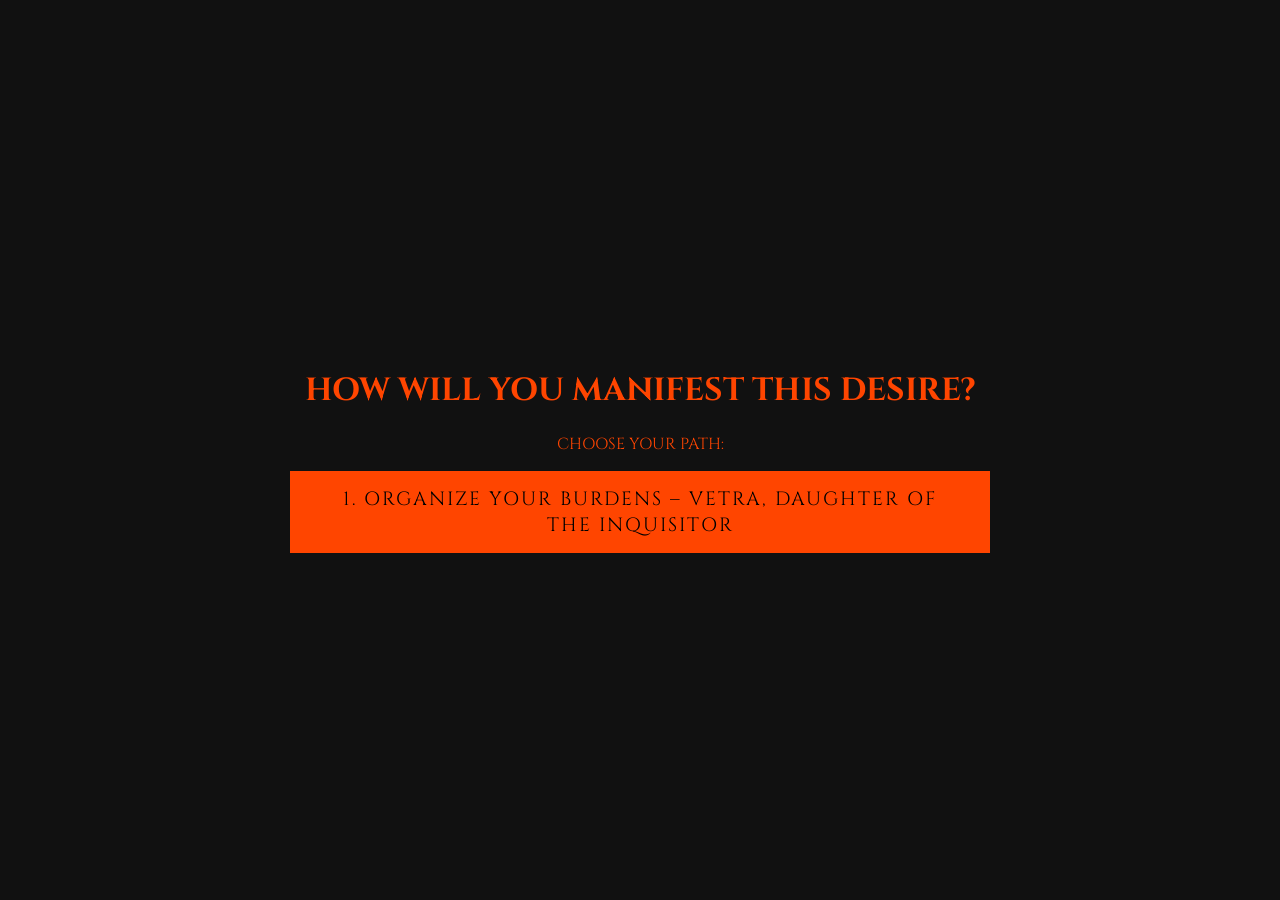
<file: public/manifest.html>
<!DOCTYPE html>
<html lang="en">
<head>
    <meta charset="UTF-8">
    <title>MANIFEST YOUR DESIRE - HELLFORGE</title>
    <link rel="stylesheet" href="styles.css">
</head>
<body>
    <div class="container">
        <h1>HOW WILL YOU MANIFEST THIS DESIRE?</h1>

        <p>CHOOSE YOUR PATH:</p>
        <button onclick="window.location.href='vetra.html'">
          1. ORGANIZE YOUR BURDENS – VETRA, DAUGHTER OF THE INQUISITOR
        </button>

        <!-- Future buttons for Moneta, Dominus, etc. -->
    </div>
</body>
</html>
</file>
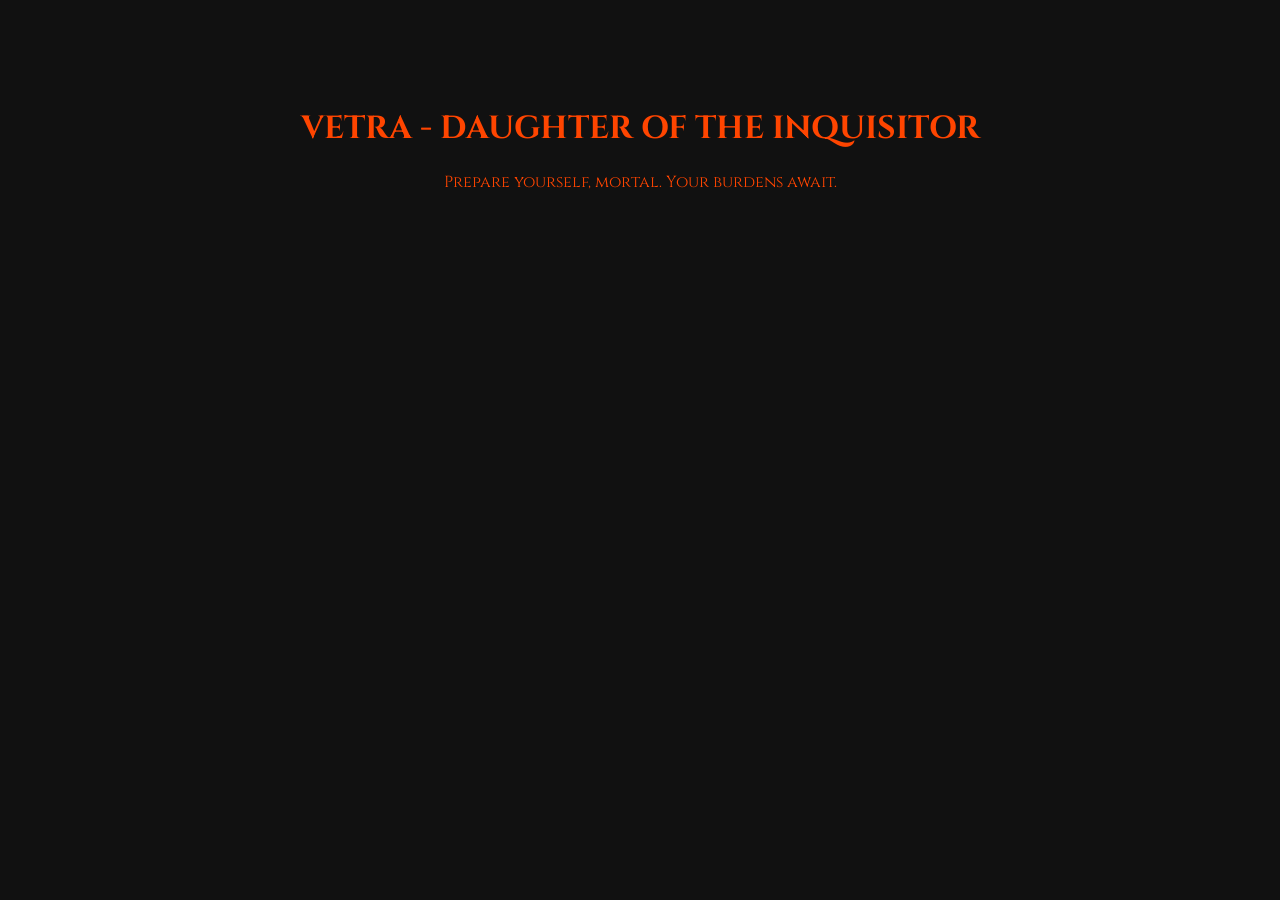
<file: public/vetra.html>
<!DOCTYPE html>
<html lang="en">
<head>
    <meta charset="UTF-8">
    <meta name="viewport" content="width=device-width, initial-scale=1.0">
    <title>VETRA - DAUGHTER OF THE INQUISITOR</title>
    <link rel="stylesheet" href="styles.css">
</head>
<body>
    <div class="container">
        <h1>VETRA - DAUGHTER OF THE INQUISITOR</h1>
        <p>Prepare yourself, mortal. Your burdens await.</p>

        <!-- Embedded Replit Console -->
        <iframe 
            src="https://replit.com/@adamlovell1616/VETRA-DAUGHTER-OF-THE-INQUISITOR?embed=true" 
            width="100%" 
            height="600px" 
            style="border:none;"
            allowfullscreen>
        </iframe>

    </div>

    <script src="script.js"></script>
</body>
</html>
</file>
<file: public/styles.css>
@import url('https://fonts.googleapis.com/css2?family=Cinzel:wght@700&display=swap');

body {
    background-color: #111;
    color: #ff4500;
    font-family: 'Cinzel', serif;
    text-align: center;
    margin: 0;
    display: flex;
    flex-direction: column;
    justify-content: center;
    align-items: center;
    height: 100vh;
}

.container {
    max-width: 700px;
    padding: 20px;
}

.title {
    font-size: 3rem;
    text-transform: uppercase;
    letter-spacing: 5px;
    text-shadow: 0 0 20px #ff4500;
}

.intro-text {
    font-size: 1.5rem;
    margin: 20px 0;
}

.choices {
    display: flex;
    flex-direction: column;
    gap: 15px;
    margin-top: 20px;
}

button {
    background: #ff4500;
    color: black;
    padding: 15px 30px;
    font-size: 1.2rem;
    border: none;
    cursor: pointer;
    transition: 0.3s;
    font-family: 'Cinzel', serif;
    letter-spacing: 2px;
}

button:hover {
    background: #ff6347;
}

.hidden {
    display: none;
}

#response-text {
    margin-top: 20px;
    font-size: 1.2rem;
    text-shadow: 0 0 10px #ff4500;
}
</file>
